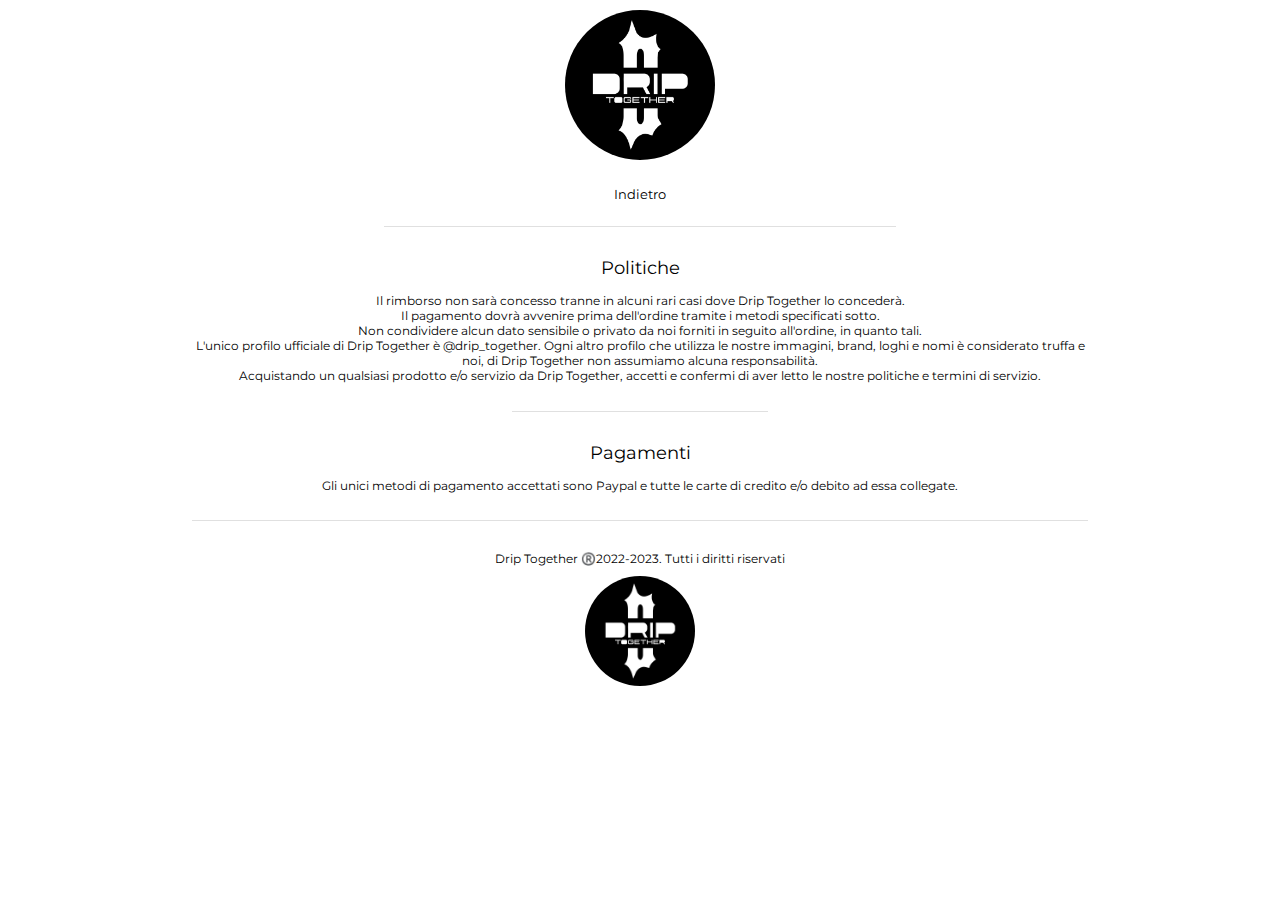
<file: pages/terms.html>
<html>
    <title>Drip Together - Termini e Politiche</title>
    <link rel="icon"href="../logo.png"type="image/icon type">
    <link href="../style.css" rel="stylesheet"></link>
    <meta name="viewport"content="width=device-width,initial-scale=1.0">
    <meta http-equiv="content-type" content="text/html;charset=utf-8"/>
    <style>main{color:black;}</style>
    <center>
        <div class="main" style="height: auto;">
            <a href = "../home.html"><img src = "../logo.png" style="border-radius: 50%; width: 150px; height: auto; padding: 10px;"></a><br>
            <a href = "../home.html"><button style = "color: black" class = "infobutn"><span>Indietro</span></button></a></div></a>
            <div class="mid"style="padding-top:0.5%;margin-top: 1px; width: 40%; height: 1px; border-bottom: 1.5px solid #bbbbbb75; text-align: center; margin-bottom: 30px;"></div>
            <div class = "tos" style = "height: auto;">
                <div class="title" style = "height: auto; color:black; font-size: 110%;">Politiche</div>
                <div class="texts" style = "width:70%; height: auto; color:black; font-size: 75%;"><br>Il rimborso non sarà concesso tranne in alcuni rari casi dove Drip Together lo concederà.<br>Il pagamento dovrà avvenire prima dell'ordine tramite i metodi specificati sotto.<br>Non condividere alcun dato sensibile o privato da noi forniti in seguito all'ordine, in quanto tali.<br>L'unico profilo ufficiale di Drip Together è @drip_together. Ogni altro profilo che utilizza le nostre immagini, brand, loghi e nomi è considerato truffa e noi, di Drip Together non assumiamo alcuna responsabilità. <br>Acquistando un qualsiasi prodotto e/o servizio da Drip Together, accetti e confermi di aver letto le nostre politiche e termini di servizio.</div>
            </div>
            <br><div class="mid"style="padding-top:0.5%;margin-top: 1px; width: 20%; height: 1px; border-bottom: 1.5px solid #bbbbbb75; text-align: center; margin-bottom: 30px;"></div>
            <div class = "payments" style = "height: auto;">
                <div class="title" style = "height: auto; color:black; font-size: 110%;">Pagamenti</div>
                <div class="texts" style = "width:70%; height: auto; color:black; font-size: 75%;"><br>Gli unici metodi di pagamento accettati sono Paypal e tutte le carte di credito e/o debito ad essa collegate.</div>
            </div>
        </div>
        <span class = "space"><br></span>
        <div class = "mid" style = "padding-top:0.5%;margin-top: 1px; width: 70%; height: 1px; border-bottom: 1.5px solid #bbbbbb75; text-align: center; margin-bottom: 30px;"></div>
        <a style = "text-decoration: none;" class = "footer" href = "https://www.instagram.com/drip_together"><span style = "color: rgb(0, 0, 0); font-size: 125%;" >Drip Together ®️2022-2023. Tutti i diritti riservati</span></a><br>
        <a href = "../home.html"> <img src = "../logo.png" style="border-radius: 50%; width: 110px; height: auto; padding: 10px;"></a><a href = "https://www.instagram.com/drip_together">
        </div>
    </center>
</html>
</file>
<file: style.css>
@import url('https://fonts.googleapis.com/css2?family=Cabin&family=Montserrat:wght@200;300;400&family=Quicksand:wght@300;400&family=Roboto+Mono:wght@100;400&display=swap');
@import url('https://fonts.googleapis.com/css2?family=Montserrat:wght@200;400&family=Quicksand:wght@300;400&family=Roboto+Mono:wght@100;400&display=swap');
@import url('https://fonts.googleapis.com/css2?family=Josefin+Sans&display=swap');
* {
    margin: 0;
    height: 100%;
}

html {
    font-family: 'Montserrat', sans-serif;
    background-attachment: fixed;
    scroll-behavior: smooth;
    -webkit-user-select: none;
    -webkit-touch-callout: none;
    -moz-user-select: none;
    -ms-user-select: none;
    user-select: none;
    color: #cc0000;
    overflow-x: hidden;
    overflow-y: hidden;
}

@import url('https://fonts.googleapis.com/css2?family=Montserrat:wght@200;400&family=Quicksand:wght@300;400&family=Roboto+Mono:wght@100;400&display=swap');
.im {
    transform: scale(0.90);
    transition: transform .2s;
}
.im:hover {
    transform: scale(1.10);
}
.cls2 {
    transition: transform .15s;
}
.cls2:hover {
    transform: scale(1.10);
}
.cls1 {
    transition: transform .10s;
}
.cls1:hover {
    transform: scale(1.20);
}
.brandimg {
    transition: transform .10s;
}
.brandimg:hover {
    transform: scale(1.20);
}

.infobutton {
    font-family: 'Montserrat', sans-serif;
    border-radius: 2px;
    background-color: #fdfdfd00;
    border: none;
    color: #FFFFFF;
    position: relative;
    text-align: center;
    font-size: 13px;
    padding: 10px;
    width: 190px;
    -left:35%;
    -margin-top:110px;
    height: 40px;
    transition: all 0.5s;
    cursor: pointer;
    margin: 4px;
}
.vertical {
    border-left: 1.5px solid rgb(175, 175, 175);
    height: 15px;
}

.verticalfixed {
    border-left: 1.5px solid rgb(175, 175, 175);
    opacity: 100%;
    height: 15px;
}

body {
    font-family: 'Montserrat', sans-serif;
    background-attachment: fixed;
    width: 100%;
    overflow-x: hidden
}

.home {
    background-image: url("img/downloadblack.png");
    height: 90%;
    background-position: center;
    background-repeat: no-repeat;
    background-size: cover;
    position: relative;
}

.home404 {
    background-image: url("img/downloadblack.png");
    height: 40%;
    background-position: center;
    background-repeat: no-repeat;
    background-size: cover;
    position: relative;
}

.in {
    text-align: center;
    position: absolute;
    width: 100%;
    color: white;
    height: auto;
    margin-top: 385px;
}

.not {
    background-color: #0066ffd2;
    background-image: url("img/sped.png");
    height: 4%;
    background-position: center;
    background-repeat: no-repeat;
    background-size: cover;
    position: relative;
}

.innot {
    text-align: center;
    position: absolute;
    font-size: 50%;
    width: 100%;
    color: white;
    height: auto;
    margin-top: 8px;
}

.in404 {
    text-align: center;
    position: absolute;
    width: 100%;
    color: white;
    height: auto;
    margin-top: 385px;
}

.not404 {
    background-color: #0066ffd2;
    background-image: url("img/sped.png");
    height: 4%;
    background-position: center;
    background-repeat: no-repeat;
    background-size: cover;
    position: relative;
}

.innot404 {
    text-align: center;
    position: absolute;
    font-size: 50%;
    width: 100%;
    color: white;
    height: auto;
    margin-top: 8px;
}

::-webkit-scrollbar {
    display: none;
}

.button {
    font-family: 'Montserrat', sans-serif;
    border-radius: 2px;
    background-color: #0044ffee;
    border: none;
    color: #FFFFFF;
    text-align: center;
    font-size: 15px;
    padding: 10px;
    width: 130px;
    height: 40px;
    transition: all 0.5s;
    cursor: pointer;
    margin: 0px;
}

.button span {
    cursor: pointer;
    display: inline-block;
    position: relative;
    transition: 0.5s;
}

.button span:after {
    content: '\00bb';
    position: absolute;
    opacity: 0;
    top: 0;
    right: -20px;
    transition: 0.5s;
}

.button:hover span {
    padding-right: 25px;
}

.button:hover span:after {
    opacity: 1;
    right: 0;
}

.buttonhome {
    font-family: 'Montserrat', sans-serif;
    border-radius: 2px;
    background-color: #0044ff00;
    border: none;
    color: #FFFFFF;
    position:fixed;
    text-align: center;
    font-size: 15px;
    padding: 10px;
    width: 130px;
    left: 71.2%;
    top:1%;
    height: 40px;
    transition: all 0.5s;
    cursor: pointer;
    margin: 0px;
}

.buttonhome span {
    cursor: pointer;
    display: inline-block;
    position: relative;
    transition: 0.5s;
}

.buttonhome span:after {
    content: '\00bb';
    position: absolute;
    opacity: 0;
    top: 0;
    right: -20px;
    transition: 0.5s;
}

.buttonhome:hover {
    background-color:#ffffff70;
}

.buttonhome:hover span {
    padding-right: 25px;
}

.buttonhome:hover span:after {
    opacity: 1;
    right: 0;
}

.scrolltuup {
    font-family: 'Montserrat', sans-serif;
    border-radius: 2px;
    background-color: #002fffcb;
    border: none;
    color: #FFFFFF;
    position: fixed;
    text-align: center;
    font-size: 15px;
    padding: 10px;
    width: 160px;
    left: 1.2%;
    bottom: 1%;
    height: 40px;
    transition: all 0.5s;
    cursor: pointer;
    margin: 0px;
}

.scrolltuup span {
    cursor: pointer;
    display: inline-block;
    position: relative;
    transition: 0.5s;
}

.scrolltuup span:after {
    content: '\00bb';
    position: absolute;
    opacity: 0;
    top: 0;
    right: -20px;
    transition: 0.5s;
}

.scrolltuup:hover {
    background-color:#758eff7c;
}

.scrolltuup:hover span {
    padding-right: 25px;
}

.scrolltuup:hover span:after {
    opacity: 1;
    right: 0;
}

.buttonshoes2 {
    font-family: 'Montserrat', sans-serif;
    border-radius: 2px;
    background-color: #0044ffe5;
    border: none;
    color: #FFFFFF;
    text-align: center;
    font-size: 15px;
    padding: 10px;
    width: 130px;
    height: 40px;
    transition: all 0.5s;
    cursor: pointer;
    margin: 0px;
}

.buttonshoes2 span {
    cursor: pointer;
    display: inline-block;
    position: relative;
    transition: 0.5s;
}

.buttonshoes2 span:after {
    content: '\00bb';
    position: absolute;
    opacity: 0;
    top: 0;
    right: -20px;
    transition: 0.5s;
}

.buttonshoes2:hover {
    background-color:#88b1ff70;
}

.buttonshoes2:hover span {
    padding-right: 25px;
}

.buttonshoes2:hover span:after {
    opacity: 1;
    right: 0;
}

.buttonshoes {
    font-family: 'Montserrat', sans-serif;
    border-radius: 2px;
    background-color: #0044ff00;
    border: none;
    color: #FFFFFF;
    position:fixed;
    text-align: center;
    font-size: 15px;
    padding: 10px;
    width: 130px;
    right:15%;
    top:1%;
    height: 40px;
    transition: all 0.5s;
    cursor: pointer;
    margin: 0px;
}

.buttonshoes span {
    cursor: pointer;
    display: inline-block;
    position: relative;
    transition: 0.5s;
}

.buttonshoes span:after {
    content: '\00bb';
    position: absolute;
    opacity: 0;
    top: 0;
    right: -20px;
    transition: 0.5s;
}

.buttonshoes:hover {
    background-color:#ffffff70;
}

.buttonshoes:hover span {
    padding-right: 25px;
}

.buttonshoes:hover span:after {
    opacity: 1;
    right: 0;
}

.buttonlogo {
    font-family: 'Montserrat', sans-serif;
    border-radius: 2px;
    background-color: #0044ff00;
    border: none;
    color: #FFFFFF;
    position:fixed;
    text-align: center;
    font-size: 15px;
    padding: 10px;
    width: 150px;
    left:1%;
    top:1%;
    height: 40px;
    transition: all 0.5s;
    cursor: pointer;
    margin: 0px;
}

.buttonlogo::-webkit-scrollbar {
    background-color: #0044ff;
}

.buttonlogo span {
    cursor: pointer;
    display: inline-block;
    position: relative;
    transition: 0.5s;
}

.buttonlogo span:after {
    content: '\00bb';
    position: absolute;
    opacity: 0;
    top: 0;
    right: -20px;
    transition: 0.5s;
}

.buttonlogo:hover {
    background-color:#ffffff70;
}

.buttonlogo:hover span {
    padding-right: 25px;
}

.buttonlogo:hover span:after {
    opacity: 1;
    right: 0;
}

.buttonmagliette {
    font-family: 'Montserrat', sans-serif;
    border-radius: 2px;
    background-color: #0044ff00;
    border: none;
    color: #FFFFFF;
    position:fixed;
    text-align: center;
    font-size: 15px;
    padding: 10px;
    width: 130px;
    right:8%;
    top:1%;
    height: 40px;
    transition: all 0.5s;
    cursor: pointer;
    margin: 0px;
}

.buttonmagliette span {
    cursor: pointer;
    display: inline-block;
    position: relative;
    transition: 0.5s;
}

.buttonmagliette span:after {
    content: '\00bb';
    position: absolute;
    opacity: 0;
    top: 0;
    right: -20px;
    transition: 0.5s;
}

.buttonmagliette:hover {
    background-color:#ffffff70;
}

.buttonmagliette:hover span {
    padding-right: 25px;
}

.buttonmagliette:hover span:after {
    opacity: 1;
    right: 0;
}

.buttonmagliett4 {
    font-family: 'Montserrat', sans-serif;
    border-radius: 2px;
    background-color: #ffffff00;
    border: none;
    color: #FFFFFF;
    position: relative;
    text-align: center;
    font-size: 13px;
    padding: 10px;
    width: 150px;
    -right:8%;
    -margin-top:110px;
    height: 40px;
    transition: all 0.5s;
    cursor: pointer;
    margin: 4px;
}

.infobutton {
    font-family: 'Montserrat', sans-serif;
    border-radius: 2px;
    background-color: #ffffff00;
    border: none;
    color: #FFFFFF;
    position: relative;
    text-align: center;
    font-size: 13px;
    padding: 10px;
    width: 150px;
    -right:8%;
    -margin-top:110px;
    height: 40px;
    transition: all 0.5s;
    cursor: pointer;
    margin: 4px;
}

.buttonmagliett4:hover {
    background-color: rgba(0, 60, 255, 0.205);
}

.infobutn {
    font-family: 'Montserrat', sans-serif;
    border-radius: 2px;
    background-color: #ffffff00;
    border: none;
    color: #FFFFFF;
    position: relative;
    text-align: center;
    font-size: 13px;
    padding: 10px;
    width: 150px;
    -right:8%;
    -margin-top:110px;
    height: 40px;
    transition: all 0.5s;
    cursor: pointer;
    margin: 4px;
}

.infobutn:hover {
    opacity: 50%;
}

.infobutnfixed {
    font-family: 'Montserrat', sans-serif;
    border-radius: 2px;
    background-color: #ffffff00;
    border: none;
    color: #FFFFFF;
    position: relative;
    text-align: center;
    font-size: 12px;
    padding: 10px;
    width: 150px;
    -right:8%;
    -margin-top:110px;
    height: 40px;
    transition: all 0.5s;
    cursor: pointer;
    margin: 4px;
}

.infobutnfixed:hover {
    opacity: 50%;
}

.buttonitem {
    font-family: 'Montserrat', sans-serif;
    border-radius: 2px;
    background-color: #ffffff00;
    border: none;
    color: #FFFFFF;
    position: relative;
    text-align: center;
    font-size: 13px;
    padding: 10px;
    width: 150px;
    -right:8%;
    -margin-top:110px;
    height: 40px;
    transition: all 0.5s;
    cursor: pointer;
    margin: 4px;
}

.buttonitem:hover {
    color: rgba(0, 0, 0, 0.466);
}

.parentbutton {
    font-family: 'Montserrat', sans-serif;
    border-radius: 2px;
    background-color: #ffffff8f;
    border: none;
    color: #FFFFFF;
    position: relative;
    text-align: center;
    font-size: 13px;
    padding: 10px;
    width: 150px;
    -right:8%;
    -margin-top:110px;
    height: 40px;
    transition: all 0.5s;
    cursor: pointer;
    margin: 4px;
}

.parentbutton:hover {
    background-color: rgba(0, 60, 255, 0.205);
}

.buttonmagliett3 {
    font-family: 'Montserrat', sans-serif;
    border-radius: 1px;
    background-color: rgba(255, 255, 255, 0.00);
    border: none;
    color: #FFFFFF;
    position: static;
    text-align: center;
    font-size: 15px;
    padding: 10px;
    width: 150px;
    -right:8%;
    top:1%;
    height: 40px;
    transition: all 0.5s;
    cursor: pointer;
    margin: 10px;
}

.buttonmagliett3 span {
    cursor: pointer;
    display: inline-block;
    position: relative;
    transition: 0.5s;
}

.buttonmagliett3 span:after {
    content: '\00bb';
    position: absolute;
    opacity: 0;
    top: 0;
    right: -20px;
    transition: 0.5s;
}

.buttonmagliett3:hover {
    background-color:#ffffff70;
}

.buttonmagliett3:hover span {
    padding-right: 25px;
}

.buttonmagliett3:hover span:after {
    opacity: 1;
    right: 0;
}

.buttmob {
    font-family: 'Montserrat', sans-serif;
    border-radius: 1px;
    background-color: rgba(255, 255, 255, 0.00);
    border: none;
    color: #FFFFFF;
    position: relative;
    text-align: center;
    font-size: 15px;
    padding: 10px;
    width: 150px;
    left:11%;
    -top:1%;
    height: 40px;
    transition: all 0.5s;
    cursor: pointer;
    margin: 10px;
}

.buttmob span {
    cursor: pointer;
    display: inline-block;
    position: relative;
    transition: 0.5s;
}

.buttmob span:after {
    content: '\00bb';
    position: absolute;
    opacity: 0;
    top: 0;
    right: -20px;
    transition: 0.5s;
}

.buttmob:hover {
    background-color:#ffffff70;
}

.buttmob:hover span {
    padding-right: 25px;
}

.buttmob:hover span:after {
    opacity: 1;
    right: 0;
}

.buttontute {
    font-family: 'Montserrat', sans-serif;
    border-radius: 2px;
    background-color: #0044ff00;
    border: none;
    color: #FFFFFF;
    position:fixed;
    text-align: center;
    font-size: 15px;
    padding: 10px;
    width: 130px;
    right:1.05%;
    top:1%;
    height: 40px;
    transition: all 0.5s;
    cursor: pointer;
    margin: 0px;
}

.buttontute span {
    cursor: pointer;
    display: inline-block;
    position: relative;
    transition: 0.5s;
}

.buttontute span:after {
    content: '\00bb';
    position: absolute;
    opacity: 0;
    top: 0;
    right: -20px;
    transition: 0.5s;
}

.buttontute:hover {
    background-color:#ffffff70;
}

.buttontute:hover span {
    padding-right: 25px;
}

.buttontute:hover span:after {
    opacity: 1;
    right: 0;
}

.buttonmagliette2 {
    font-family: 'Montserrat', sans-serif;
    border-radius: 2px;
    background-color: #0044ff00;
    border: none;
    color: #FFFFFF;
    position:fixed;
    text-align: center;
    font-size: 15px;
    padding: 10px;
    width: 130px;
    right:8%;
    top:1%;
    height: 40px;
    transition: all 0.5s;
    cursor: pointer;
    margin: 0px;
}

.buttonmagliette2 span {
    cursor: pointer;
    display: inline-block;
    position: relative;
    transition: 0.5s;
}

.buttonmagliette2 span:after {
    content: '\00bb';
    position: absolute;
    opacity: 0;
    top: 0;
    right: -20px;
    transition: 0.5s;
}

.buttonmagliette2:hover {
    background-color:#ffffff70;
}

.buttonmagliette2:hover span {
    padding-right: 25px;
}

.buttonmagliette2:hover span:after {
    opacity: 1;
    right: 0;
}

.buttontute2 {
    font-family: 'Montserrat', sans-serif;
    border-radius: 2px;
    background-color: #0044ffee;
    border: none;
    color: #FFFFFF;
    text-align: center;
    font-size: 15px;
    padding: 10px;
    width: 130px;
    height: 40px;
    transition: all 0.5s;
    cursor: pointer;
    margin: 0px;
}

.buttontute2 span {
    cursor: pointer;
    display: inline-block;
    position: relative;
    transition: 0.5s;
}

.buttontute2 span:after {
    content: '\00bb';
    position: absolute;
    opacity: 0;
    top: 0;
    right: -20px;
    transition: 0.5s;
}

.buttontute2:hover {
    background-color:#ffffff70;
}

.buttontute2:hover span {
    padding-right: 25px;
}

.buttontute2:hover span:after {
    opacity: 1;
    right: 0;
}

.desc {
    color: black;
}

.title {
    color: black;
    font-size: 150%;
}

.footer {
    color: rgb(255, 255, 255);
    font-size: 60%;
}

.mainpage {
    opacity: 100%
}

.im {
    transform: scale(0.90);
    transition: transform .2s;
}
.im:hover {
    transform: scale(1.10);
}
.tn {
    transform: scale(0.90);
    transition: transform .2s;
}
.tn:hover {
    transform: scale(1.10);
}
.cls2 {
    transition: transform .15s;
}
.cls2:hover {
    transform: scale(0.90);
}
.cls1 {
    transition: transform .10s;
}
.cls1:hover {
    transform: scale(1.20);
}
.brandimg {
    transition: transform .10s;
}
.brandimg:hover {
    transform: scale(1.20);
}
.wtfbutton {
    font-family: 'Montserrat', sans-serif;
    border: 2px;
    border-top-left-radius: 2em;
    border-bottom-left-radius: 2em;
    background-color: #ffffff;
    -border: none;
    color: #000000;
    position: fixed;
    text-align: center;
    font-weight: bold;
    font-size: 15px;
    padding: 10px;
    width: 160px;
    right: 0%;
    bottom: 3%;
    height: 40px;
    transition: all 0.5s;
    cursor: pointer;
    margin: 0px;
}
.wtfbutton span {
    cursor: pointer;
    display: inline-block;
    position: relative;
    transition: 0.5s;
}
.wtfbutton span:after {
    content: '\00bb';
    position: absolute;
    opacity: 0;
    top: 0;
    right: -20px;
    transition: 0.5s;
}

.wtfbutton:hover span {
    opacity: 50%;
    padding-right: 25px;
}

.wtfbutton:hover span:after {
    opacity: 1;
    right: 0;
}

.searchfor {
    font-family: 'Montserrat', sans-serif;
    padding: 12px 20px 12px 40px;
    border: 1px solid rgba(0, 0, 0, 0.348);
    margin-top: 10px;
    width: 70%;
}

.searchfor:focus {
    outline: none;
    border: 1px solid rgba(0, 0, 0, 0.209);
}
        
.text-decoration-line-through {
    text-decoration: line-through !important;
    font-family: 'Roboto Mono', monospace;
    color: rgba(0, 0, 0, 0.422);
    transition: all 0.5s;
}

.text-decoration-line-through:hover {
    color: rgba(0, 0, 0, 0.116);
}

.text {
    font-size: 125%;
    transition: all 0.5s;
    color:black;
    font-family: 'Roboto Mono', monospace;
}

.text:hover {
    opacity: 60%;
}

.infobutton {
    font-family: 'Montserrat', sans-serif;
    border-radius: 2px;
    background-color: #fdfdfd00;
    border: none;
    color: #FFFFFF;
    position: relative;
    text-align: center;
    font-size: 13px;
    padding: 10px;
    width: 190px;
    height: 40px;
    transition: all 0.5s;
    cursor: pointer;
    margin: 4px;
}
        
.ico {
    transition: all 0.3s;
}

.ico:hover {
    transform: scale(110%);
}

.dropdownsizes {
    font-family: 'Montserrat', sans-serif;
    transform: scale(100%);
    font-size: 110%;
    padding: 10px 25px 10px 40px;
    border: 0.1px solid rgba(0, 0, 0, 0.526);
}

.orderbutton {
    font-family: 'Montserrat', sans-serif;
    border-radius: 2px;
    background-color: #0044ff00;
    border: none;
    color: #000000;
    text-align: center;
    font-size: 15px;
    padding: 10px;
    width: 130px;
    height: 40px;
    transition: all 0.5s;
    cursor: pointer;
    margin: 0px;
    font-weight: bold;
}

.orderbutton:hover {
    color:rgba(0, 0, 0, 0.671);
}

.orderbutton span {
    cursor: pointer;
    display: inline-block;
    position: relative;
    transition: 0.5s;
}

.orderbutton span:after {
    content: '\00bb';
    position: absolute;
    opacity: 0;
    top: 0;
    right: -20px;
    transition: 0.5s;
}

.orderbutton:hover span {
    padding-right: 25px;
}

.orderbutton:hover span:after {
    opacity: 1;
    right: 0;
}

.dropdownsizes:focus {
    outline: none;
    border: 1px solid rgba(0, 0, 0, 1);
}

.dropdownsizes:hover {
    transform: scale(100%);
}

.itemImage {
    transition: all 0.3s;
}

.itemImage:hover {
    transform: scale(90%);
}

.itemImage {
    width: 310px
}

.dropdownsizes option {
    background-color: #ffffff;
}

.pathtext {
    text-decoration: none;
}

.pathtext:hover {
    text-decoration: underline;
}

.parentTitle {
    color:black;
    transition: all 0.3s;
}

.parentTitle:hover {
    opacity: 50%;
}

.sizebutton {
    font-family: 'Montserrat', sans-serif;
    border-radius: 0px;
    background-color: #b8b8b836;
    border: none;
    color: #000000;
    text-align: center;
    font-size: 15px;
    padding: 10px;
    width: 130px;
    height: 40px;
    transition: all 0.5s;
    cursor: pointer;
    margin: 0px;
    font-weight: normal;
}

.sizebutton:hover {
    opacity: 50%;
}

.sizebutton span {
    cursor: pointer;
    display: inline-block;
    position: relative;
    transition: 0.5s;
}
.sizebutton span:after {
    content: '\00bb';
    position: absolute;
    opacity: 0;
    top: 0;
    right: -20px;
    transition: 0.5s;
}

.sizebutton:hover span {
    padding-right: 25px;
}

.sizebutton:hover span:after {
    opacity: 1;
    right: 0;
}

@media screen and (max-width: 370px){
    .itemImage {
        width: 285px
    }
}

@media screen and (max-width: 340px){
    .infobutn {
        width: 110px;
        font-size: 11px;
    }
    .infobutnfixed {
        width: 110px;
        font-size: 9px;
    }
    
}

@media screen and (max-width: 485px) {
    .verticalfixed {
        opacity: 0%;
    }
}

@media screen and (max-width: 241px) {
    .vertical {
        opacity: 0%;
    }
}
</file>
